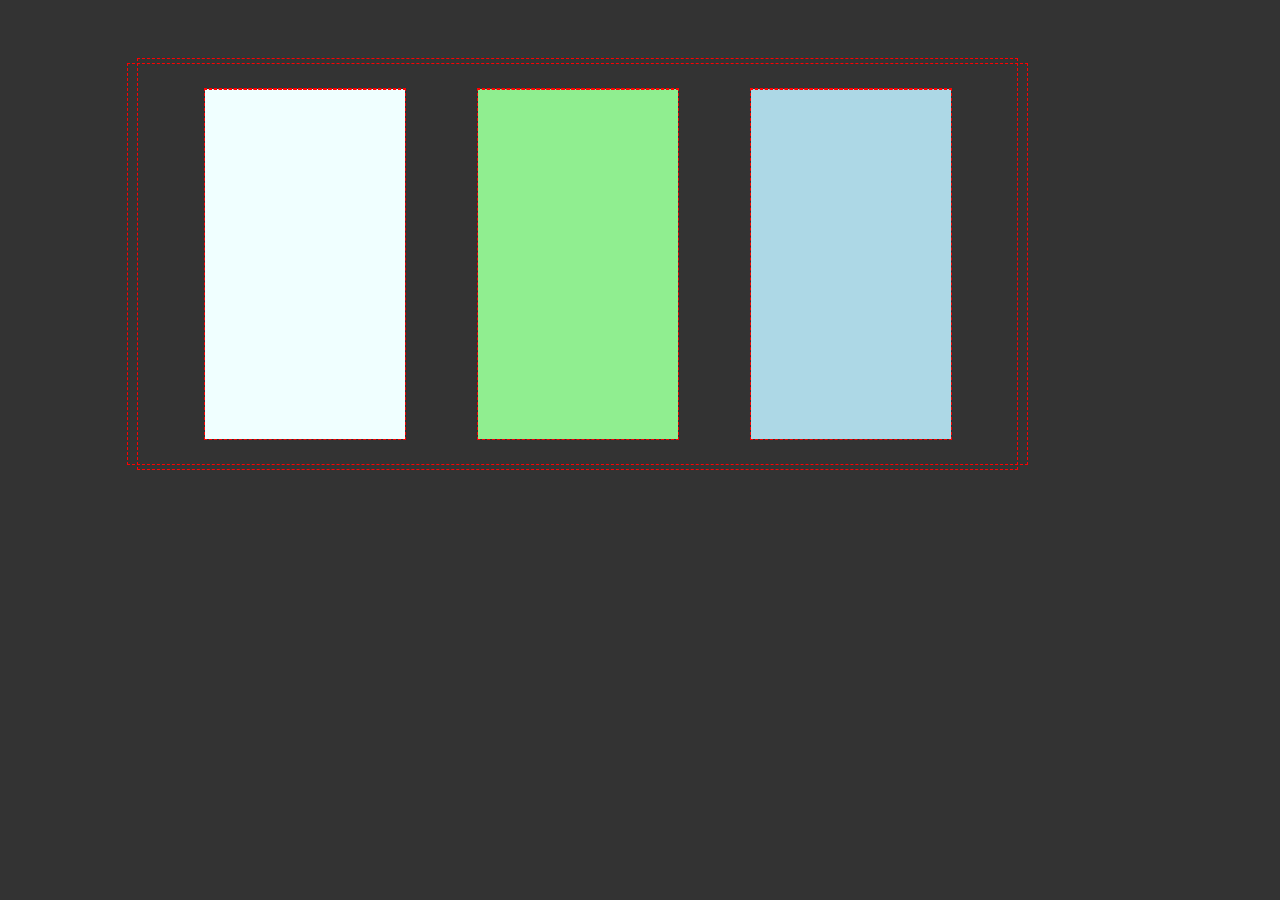
<file: tesztek/kiugro_test/index.html>
<!DOCTYPE html>
<html lang="en">
<head>
	<meta charset="UTF-8">
	<meta name="viewport" content="width=device-width, initial-scale=1.0">
	<script src="https://cdnjs.cloudflare.com/ajax/libs/jquery/3.5.1/jquery.min.js"></script>
	<style type="text/css">
		@import url("style.css");
	</style>
	<title>cucc</title>
</head>
<body>
	<div class="wrapper">
		<div class="wrap">
			<div class="apartman" id="1">
				<div class="kep" id="kep1"></div>
				<div class="kep" id="kep2"></div>
				<div class="kep" id="kep3"></div>
				<div class="kep" id="kep4"></div>
			</div>
			<div class="apartman" id="2">
				<div class="kep" id="kep1"></div>
				<div class="kep" id="kep2"></div>
				<div class="kep" id="kep3"></div>
				<div class="kep" id="kep4"></div>
			</div>
			<div class="apartman" id="3">
				<div class="kep" id="kep1"></div>
				<div class="kep" id="kep2"></div>
				<div class="kep" id="kep3"></div>
				<div class="kep" id="kep4"></div>
			</div>
		</div>
	</div>
	<!-- <script src="yes.js"></script> -->
	<script src="no.js"></script>
</body>
</html>
</file>
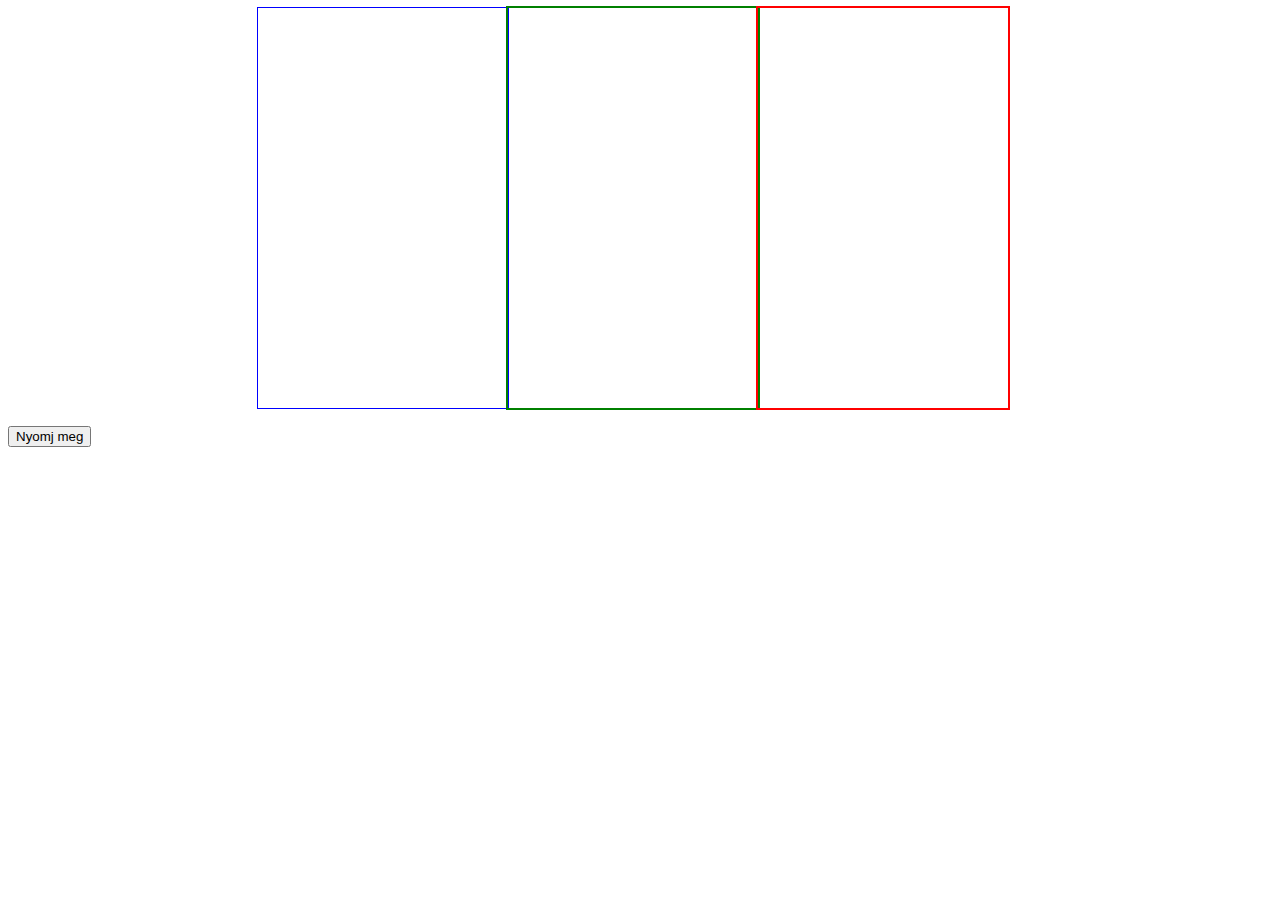
<file: Project kinézet/yep.html>
<!DOCTYPE html>
<html>
<head>
	<title>kinézet</title>
	<link rel="stylesheet" type="text/css" href="kinezet.css">
	<script src="https://ajax.googleapis.com/ajax/libs/jquery/3.7.1/jquery.min.js"></script>
</head>
<script>
	$(document).ready(function(){
		for(var i=0;i<3;i++){
			if($("#but").click() ){

			}
		}
		$("#but").click(function(){
			// $("#egy").animate({left: '+=500px'},0);
			
			$(".kocka").animate({right: '+=250px'},2500);

		})
	})
</script>
<body>
	<div id="nagy">
		<div id="yep"></div>
		<div  class="kocka" id="egy"></div>
		<div  class="kocka" id="ket"></div>
		<div  class="kocka" id="har"></div>
		
	</div><br>
	<button id="but">Nyomj meg</button>
	

</body>
</html>
</file>
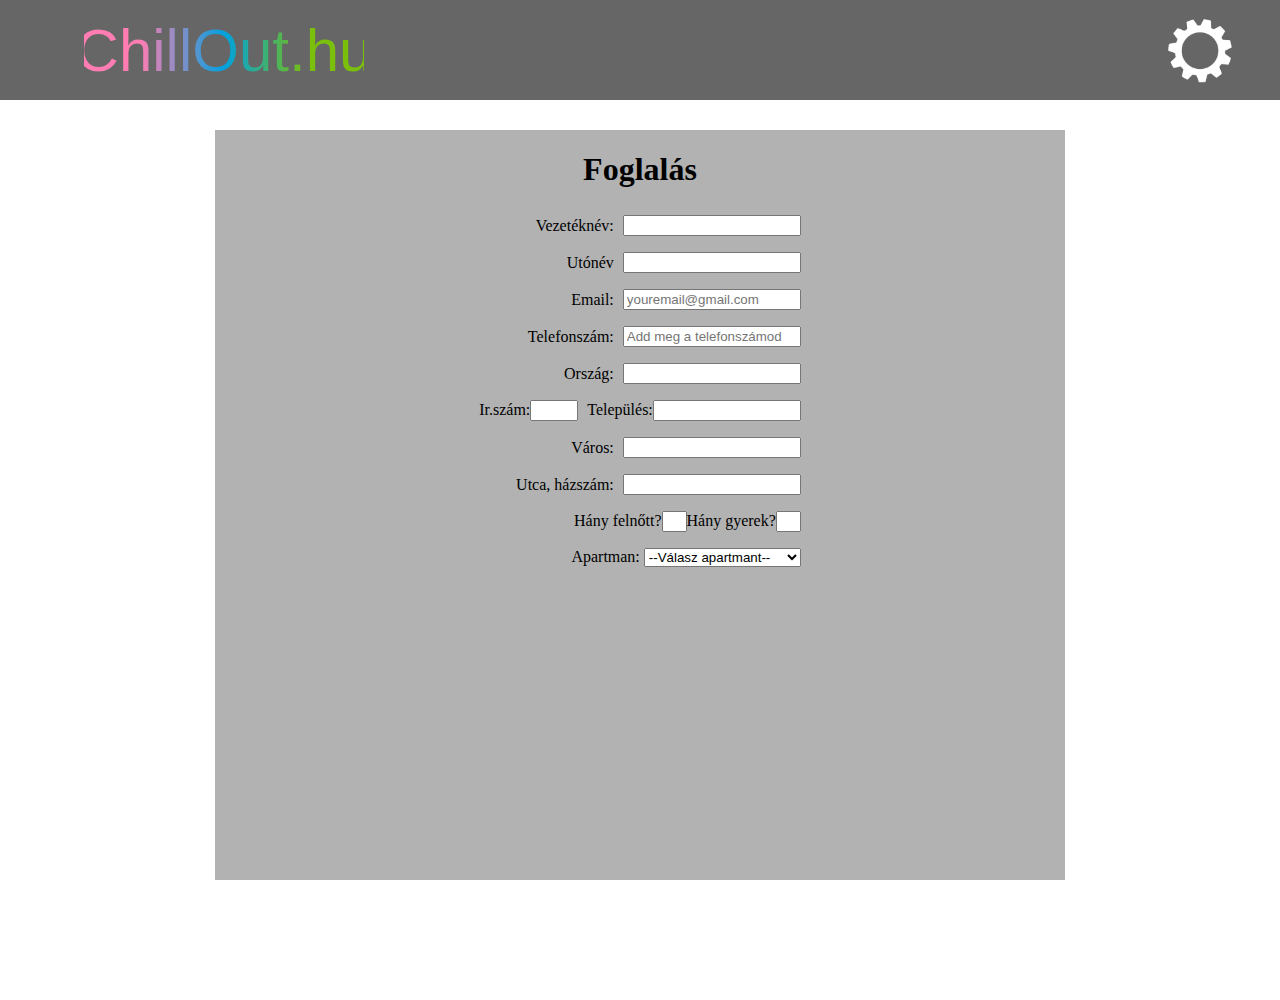
<file: Project_new/foglalas.html>
<!DOCTYPE html>
<html>
<head>
	<meta charset="utf-8">
	<meta name="viewport" content="width=device-width, initial-scale=1">
	<title>ChillOut foglalás</title>
	<link rel="stylesheet" type="text/css" href="foglalas_style.css">
	<script src="https://ajax.googleapis.com/ajax/libs/jquery/3.7.1/jquery.min.js"></script>
 <script>
 	$(document).ready(function(){
 		$("#felirat").click(function(){
 			window.location.replace("file:///D:/Project_new/index.html");
 		})
 		$("#dark_mode").change(function(){
 			if($(this).is(":checked")){
 				$("#full").css("background-color","grey");
 				$("#kerek_img").css("filter","brightness(0%)");
 				$("#full").css("color","white");
 			}
 			if(!($(this).is(":checked"))){
 				$("#full").css("background-color","white");
 				$("#kerek_img").css("filter","brightness(100%)");
 				$("#full").css("color","black");
 			}
 		})

 		$("#settings").click(function(){
 			$("#kerek").hide();
 			$("#menu").show(500);
 			$("#menu_hatter").show(500);
 		})
 		$("#iksz").click(function(){
 			$("#kerek").show(500);
 			$("#menu").hide(500);
 			$("#menu_hatter").hide(500);
 		})
 		$("#menu_hatter").click(function(){
 			$("#kerek").show(500);
 			$("#menu").hide(500);
 			$("#menu_hatter").hide(500);
 		})

 		$("#apartman_select").change(function(){

 			var selected= $("#apartman_select option:selected");
 			if(selected.attr('id')!="default_option"){
 				$("#varos_irsz").css("display","flex");
 				$("#varos_irsz").css({"position":"relative","right":7});
 				$("#info_div").css({
 					"transition":"all 1s ease",
 					"flex-direction":"row-reverse",
 					"justify-content":"center"
 				});
 				$("#apartman_kep").addClass("visible");
 			}
 			else{
 				$("#varos_irsz").css({"display":"block","position":"static","right":0});
 				$("#info_div").css({
    	 	 	"transition": "all 1s ease",
     			 "flex-direction": "column",
     		 	"justify-content": "flex-start"
   		 		});
 				$("#apartman_kep").removeClass("visible");
 			}
 		})
 	})
 </script>
</head>
<body>
	<div id="menu_hatter" style="display:none; "></div>
	<div id="menu" style="display: none;">
		<div id="iksz"></div>
		<div style="margin-top:100px;width: 100%;height: calc(100% - 100px);justify-content: center;align-content: center; display: flex;">
			<div class="menu_pont_design"><input type="checkbox" name="dark_mode" id="dark_mode"><span>Sötét Mód</span></div>
		</div>
	</div>
	<header>
		<div id="felirat_hatter"></div>
		<div id="head_left">
			<div id="felirat">ChillOut.hu</div>
		</div>
		<div id="head_right">
			<div id="settings">
				<span id="kerek">
					<img id="kerek_img" src="settings_gear.png">
				</span>
			</div>
		</div>
	</header>
	<div id="full">
		<div style="width:850px; height: 750px; background-color: rgba(0, 0, 0, 0.3); margin-top: 30px; display: flex;justify-content: flex-start; flex-direction: column;">
			<div style="width:100%;height:70px;display:flex;justify-content: center;"><h1>Foglalás</h1></div>

			<div id="info_div">
				
				<table id="opciok" style="border-spacing: 7px;">
					<tr class="normal">
						<td>Vezetéknév:</td>
						<td><input type="text" name="vez_name"></td>
					</tr>
					<tr class="normal">
						<td>Utónév</td>
						<td><input type="text" name="uto_name"></td>
					</tr>
					<tr class="normal">
						<td>Email: </td>
						<td><input type="email" name="email" placeholder="youremail@gmail.com"></td>
					</tr>
					<tr class="normal">
						<td>Telefonszám:</td>
						<td><input type="tel" name="phone_number" placeholder="Add meg a telefonszámod"></td>
					</tr>
					<tr class="normal">
						<td>Ország:</td>
						<td><input type="text" name="orszag"> </td>
					</tr>
					<tr id="varos_irsz">
						<td>Ir.szám:<input type="text" name="irszam" style="width:40px;"></td>
						<td>Település:<input type="text" name="telepules" style="width:140px;"></td>
					</tr>
					<!-- Ir.szám, település 2 input-->
					<tr class="normal">
						<td>Város:</td>
						<td><input type="text" name="varos"></td>
					</tr>
					<tr class="normal">
						<td>Utca, házszám:</td>
						<td><input type="text" name="lakcim"></td>
					</tr>
					<tr class="fo">
						<td colspan="2">Hány felnőtt?<input  type="number" name="felnot">Hány gyerek?<input type="number" name="gyerek"></td>
					</tr>
					<tr class="apartmanok"> 
						<td colspan="2">
							Apartman: <select id="apartman_select">
								<option id="default_option">--Válasz apartmant--</option>
								<option></option>

							</select>
						</td>
					</tr>
				</table>
				<div id="apartman_kep"></div>
			</div>
			<div style="width:100%;height:41%; display:flex;justify-content: center;align-items: center;">
				<div id="naptar" style="width:250px; height:250px;"></div>
			</div>
		</div>
	</div>

</body>
</html>
</file>
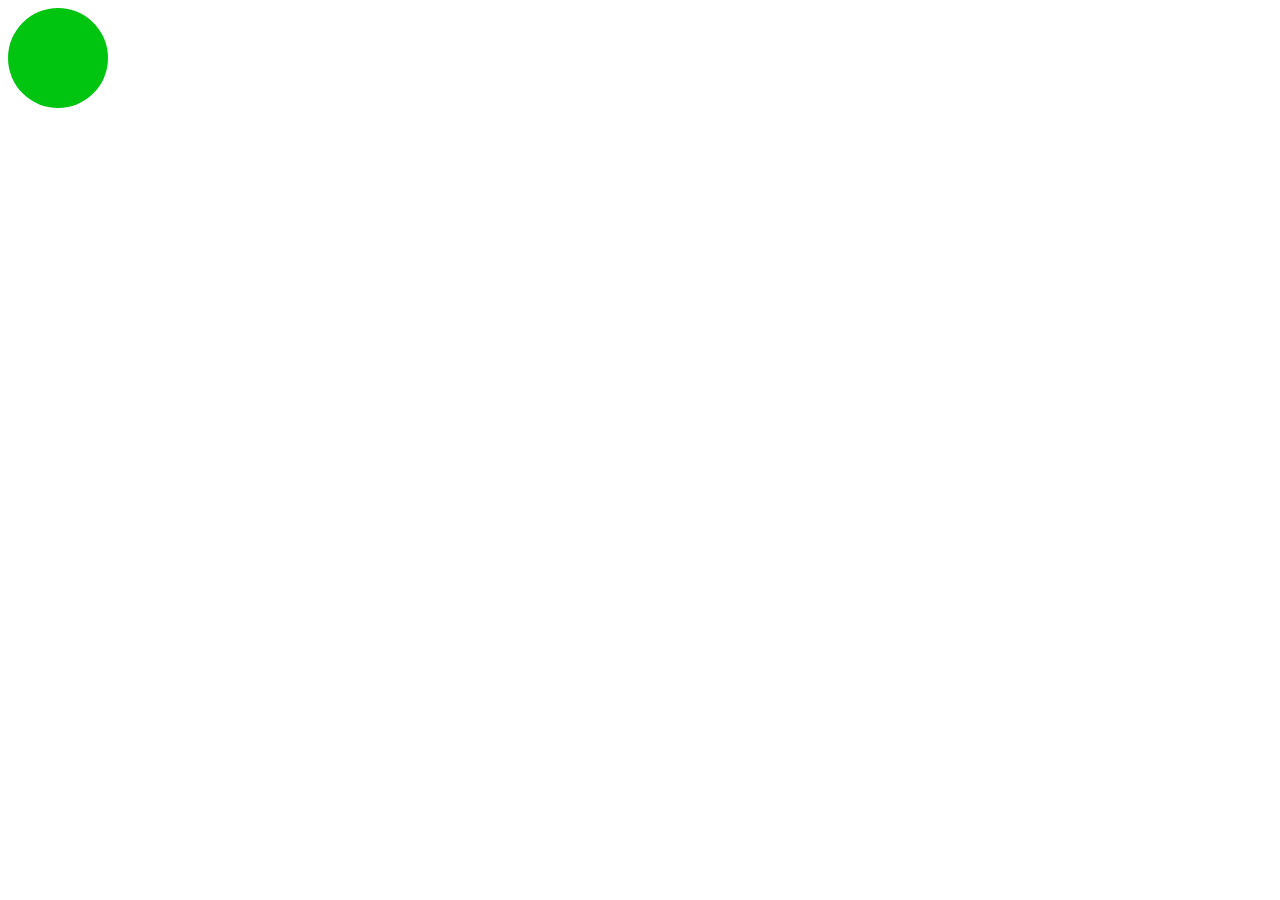
<file: ssl_Bence/naptar/test.html>
<!DOCTYPE html>
<html lang="en">
<head>
	<meta charset="UTF-8">
	<meta name="viewport" content="width=device-width, initial-scale=1.0">
	<title>test</title>
</head>
<body>
	<svg style='width: 100px; height: 100px; ' viewBox='0 0 100 100'>
		<circle cx="50" cy="50" r="50" fill="#00C510"/>
	</svg>
</body>
</html>
</file>
<file: Project kinézet/kinezet.css>
#nagy{
	padding-left:250px;
	width: 750px;
	height: 400px;
	display: flex;
	align-items: center;
	justify-content: center;
	/*position: relative;*/
}
#yep{
	display: block;
	position: absolute;
	display: flex;
	width: 250px;
	height: 400px;
	outline: 2px solid black;

}
#egy{
	position: absolute;
	margin-right: 500px;
	width: 250px;
	height: 400px;
 	outline: 1px solid blue;
}
#ket{
	position: absolute;
	width: 250px;
	height: 400px;
 	outline: 2px solid green;
}
#har{
	margin-left: 500px;
	position: absolute;
	width: 250px;
	height: 400px;
 	outline: 2px solid red;
}
</file>
<file: Project_new/foglalas_style.css>
body, html{
	overflow: hidden;
	margin: 0;
	width: 100vw;
	height: 100vh;
}
header{
	flex-shrink: 0;
	align-items: center;
	display: flex;
	position: relative;
	width: 100vw;
	height: 100px;
}
tbody{
	width: 100%;
}
#varos_irsz{
	margin: 0;
}
#full{
	display: flex;
	height: 100%;
	width: 100%;
	justify-content: center;
	align-content: center;
}
#info_div{
	transition: flex-direction 1s ease, justify-content 1s ease;
	width:100%;
	height:50%; 
	display: flex; 
	justify-content: flex-start; 
	flex-direction: column; 
	align-items: center;
}
#apartman_kep{
	width: 50%;
	height: 100%;
	opacity: 0;
	display: none;
	transition: opacity 1s ease;
}
#apartman_kep.visible {
  opacity: 1;
  display: block;
}
#opciok ::-webkit-backface-visibility: hidden;
#opciok{
	border: none;
	width: 50%;
	display: flex;
	justify-content: center;
}
#opciok tbody{
	display: flex;
	flex-direction: column;
	align-items: flex-end;
}
#opciok .normal input{
	width: 170px;
}
#opciok .fo input{
	width: 17px;
}
.apartmanok td select{
	width: 157px;
}

#opciok .fo input::-webkit-outer-spin-button,
#opciok .fo input::-webkit-inner-spin-button {
  -webkit-appearance: none;
  margin: 0;
}


#opciok .fo input[type=number] {
  -moz-appearance: textfield;
}


#head_left{
	width:50%;
	height:100%; 
	display: flex; 
	justify-content: center; 
	align-items: center;
}
#head_right{
	width:50%;
	height:100%; 
	display:flex; 
	justify-content:right; 
	align-items:center;
}
#felirat_hatter{
	width:100%;
	height: 100%;
	background-color: rgba(0, 0, 0, 0.6); 
	position: absolute;
}
#felirat{
	z-index: 3;
	cursor: pointer;
	margin-left: -30%;
	width: 280px;
	height: 100%;
	display: flex;
	justify-content: center;
	align-items: center;
	background: linear-gradient(90deg, rgba(255,125,179,1) 20%, rgba(0,161,223,1) 50%, rgba(123,191,13,1) 80%);
    -webkit-background-clip: text;
    color: transparent;
	font-family: Berlin Sans FB, Helvetica, sans-serif;
	font-size: 60px;
}
@keyframes rotation{
	from{
		transform: rotate(0deg);
	}
	to{
		transform: rotate(359deg);
	}
}
#settings{
	display: flex;
	justify-content: center;
	align-items: center;
	width: 80px;
	height: 80px;
	color: lightgrey;
	margin: 0 40px 0 20px;
}
#kerek{
	z-index: 1;
	height: 100%;
	width: 100%;
}
#kerek_img{
	width: 100%;
}
#kerek:hover{
	animation: rotation 4s infinite linear;
}
#menu{
	z-index: 2;
	right: 0;
	background-color: rgba(0, 0, 0, 0.6);
	position: fixed;
	width: 25vw;
	height: 100vh;
}
#menu_hatter{
	z-index: 2;
	width:75vw;
	height: 100vh; 
	position: fixed; 
}
#iksz{
	background-color: rgba(0, 0, 0, 0.6);
	display: flex;
	justify-content: center;
	align-items: center;
	right: 0;
	position: fixed;
	z-index:3;
	width: 100px;
	height: 100px;
	font-size: 90px;
	font-family: sans-serif;
	color: white;
}
#iksz:after{
	margin-top: -12px;
	content: "\0078"; 
}
.menu_pont_design{
	height: 30px;
	width: 100%;
}


@media only screen and (max-width: 900px){
	#felirat{
		margin-left: 0;
	}
	#menu_hatter{
		width:50vw;
		height: 100vh; 
		position: fixed; 
	}

}
@media only screen and (max-width: 600px){
	#head_left{
		justify-content: left;
		width: 100%;

	}
	#head_right{
		width: 100%;
	}
	#settings{
		margin: 0;
	}

}
</file>
